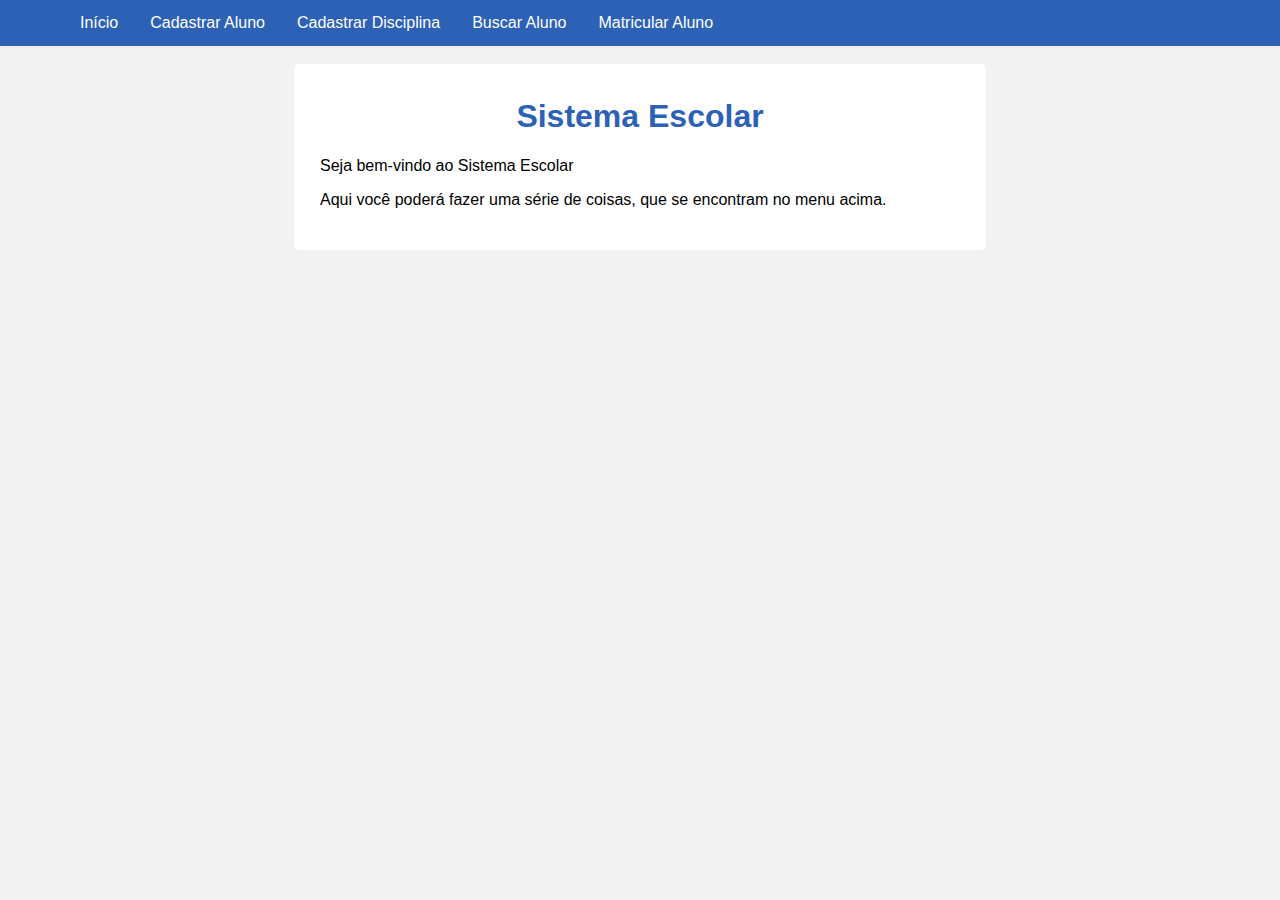
<file: 1bi/trabalho2/index.html>
<!DOCTYPE html>
<html>
<head>
	<link rel="stylesheet" type="text/css" href="style.css">
	<title>Sistema Escolar</title>
</head>
<body>
	<ul>
		<li><a class="active" href="index.html">In&iacute;cio</a></li>
		<li><a class="active" href="cadastro_aluno.html">Cadastrar Aluno</a></li>
		<li><a href="cadastro_disciplina.html">Cadastrar Disciplina</a></li>
		<li><a href="consulta_aluno.html">Buscar Aluno</a></li>
		<li><a href="matricula.php">Matricular Aluno</a></li>
	</ul>
	<br>
	<div class='center_align medium_div justify'>
		<h1 class='big_title'>Sistema Escolar</h1>
		<p>Seja bem-vindo ao Sistema Escolar</p>
		<p>Aqui voc&ecirc; poder&aacute; fazer uma s&eacute;rie de coisas, que se encontram no menu acima.</p>
	</div>

</body>
</html>
</file>
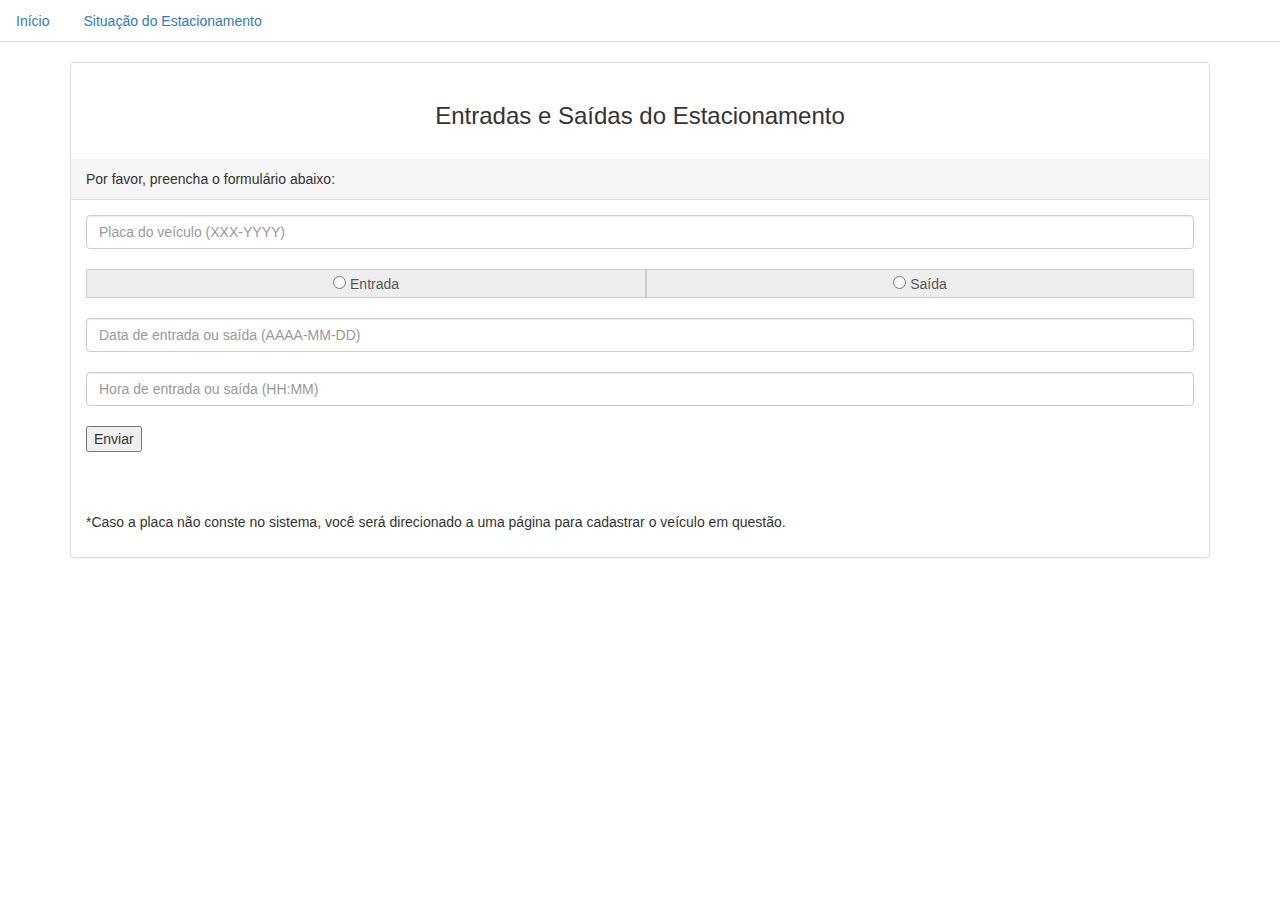
<file: 1bi/trabalho3/index.html>
<!DOCTYPE html>
<html>
<head>
	<link rel="stylesheet" type="text/css" href="css/style.css">
	<link rel="stylesheet" href="css/bootstrap/css/bootstrap.min.css"/>
	<script type="text/javascript" src="js/script.js"></script>
	<meta charset="utf-8">	
	<title>Gerenciador de Estacionamentos</title>


</head>
<body>
	<ul class="nav nav-tabs">
		<li><a role="presentation" class="active" href="index.html">Início</a></li>
		<li><a role="presentation" href="vagas.php">Situação do Estacionamento</a></li>
	</ul>
	<br>
	<div class="container">
        <div class="row">
        	<div class="col-md-12"> 
        		<div class="panel panel-default">
        		<br>
    				<h3 class='text-center'>Entradas e Saídas do Estacionamento</h3>
    				<br>
	        		<div class="panel-heading">
						Por favor, preencha o formulário abaixo:
					</div>
					<div class="panel-body ">
						<form method="post" action="salva.php" onsubmit="return testa()">
							<input type="text" class="form-control" name="placa" id="placa" required onkeyup="validaPlaca('placa')" placeholder="Placa do veículo (XXX-YYYY)"><br>
							<span class="input-group-addon">
								<input type="radio" name="registro" value="entrada"> Entrada
							</span> 
							<span class="input-group-addon">
								<input type="radio" name="registro" value="saida"> Saída 
							</span> <br>
							<input type="text" class="form-control" name="data" id="data" required onkeyup="validaData('data')" placeholder="Data de entrada ou saída (AAAA-MM-DD)"><br>
							<input type="text" class="form-control" name="hora" id="hora" required onkeyup="validaHora('hora')" placeholder="Hora de entrada ou saída (HH:MM)"><br>
							<input type='submit' value='Enviar'>
							<br>
							<br>
							<div id="mensagem" class='alert alert-danger' role='alert' style="display:none;">Todos os campos devem ser válidos para que o formulário possa ser submetido.</div>
							<br>
							<br>
							<p>*Caso a placa não conste no sistema, você será direcionado a uma página para cadastrar o veículo em questão.</p>
						</form>
					</div>
				</div>
		
			</div>
		</div>
	</div>

</body>
</html>
</file>
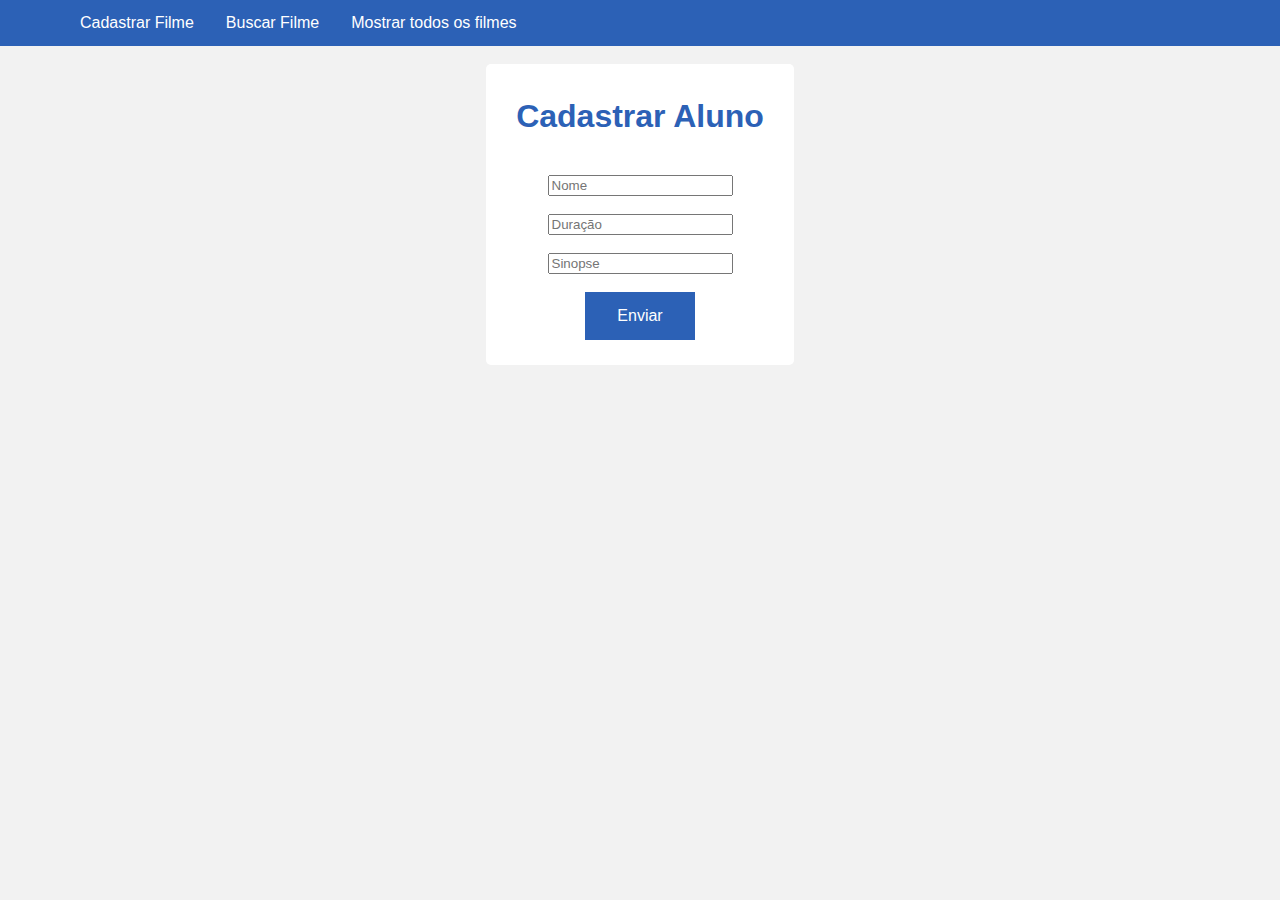
<file: 1bi/última aula/filmes/index.html>
<!DOCTYPE html>
<html>
<head>
	<meta charset="utf-8">
	<link rel="stylesheet" type="text/css" href="style.css">
	<title>Filmes</title>
</head>
<body>
	<ul>
		<li><a class="active" href="index.html">Cadastrar Filme</a></li>
		<li><a href="buscar.html">Buscar Filme</a></li>
		<li><a href="mostra_todos.php">Mostrar todos os filmes</a></li>
	</ul>
	<br>
	<div class='center_align micro_div center'>
	<h1 class='big_title'>Cadastrar Aluno</h1>
		<br>
		<form method="post" action="salva_cadastro.php">
			
			<input type="text" name="nome" placeholder="Nome"><br><br>
			
			<input type="number" name="duracao" placeholder="Dura&ccedil;&atilde;o"><br><br>
			
			<input type="text" name="sinopse" placeholder="Sinopse"><br><br>
			
			<input type='submit' value='Enviar'>
		</form>
	</div>
	
</body>
</html>
</file>
<file: 1bi/trabalho2/style.css>
body {
	background-color: #f2f2f2;
	margin: 0px;
	padding: 0px;
	font-family: helvetica;

}
ul {
	font-size: 16px;
    list-style-type: none;
    margin: 0;
    padding-left: 5%;
    overflow: hidden;
    background-color: #2c61b6;
}

li {
    float: left;
}

li a {
    display: block;
    color: white;
    text-align: center;
    padding: 14px 16px;
    text-decoration: none;
}

li a:hover {
    background-color: #6a90c9;
}

.center_align {
    
    margin: 0 auto;    
    background-color: white;
    border-radius: 5px;
    padding: 1% 2% 2% 2%;
}

.justify {
    text-align: justify;
}

.center {
    text-align: center;
}

.big_div {
    width: 70%;
}

.medium_div {
    width: 50%;
}

.small_div {
    width: 30%;
}

.micro_div {
    width: 20%;
}

.big_title {
    color: #2c61b6;
    text-align: center;
}

.error {
    background-color: #f2dede;
    padding: 2% 2% 2% 2%;
    color: #a94442;
    border-radius: 2px;

}

.success {
    background-color: #dff0d8;
    padding: 2% 2% 2% 2%;
    color: #3c763d;
    border-radius: 2px;

}

input[type="submit"] {
    background-color: #2c61b6;
    border: none;
    color: white;
    padding: 15px 32px;
    text-align: center;
    text-decoration: none;
    display: inline-block;
    font-size: 16px;
}

a {
    background-color: #2c61b6;
    border: none;
    color: white;
    padding: 15px 32px;
    text-align: center;
    text-decoration: none;
    display: inline-block;
    font-size: 16px;
}
</file>
<file: 1bi/trabalho3/css/style.css>
#yey {
	background-color: violet;
}

.wow {
	background-color: white;
}

.center {
	text-align: center !important;
	background-color: red;
}

img {
    max-width: 100%;
    max-height: 100%;
}
</file>
<file: 1bi/última aula/filmes/style.css>
body {
	background-color: #f2f2f2;
	margin: 0px;
	padding: 0px;
	font-family: helvetica;

}
ul {
	font-size: 16px;
    list-style-type: none;
    margin: 0;
    padding-left: 5%;
    overflow: hidden;
    background-color: #2c61b6;
}

li {
    float: left;
}

li a {
    display: block;
    color: white;
    text-align: center;
    padding: 14px 16px;
    text-decoration: none;
}

li a:hover {
    background-color: #6a90c9;
}

.center_align {
    
    margin: 0 auto;    
    background-color: white;
    border-radius: 5px;
    padding: 1% 2% 2% 2%;
}

.justify {
    text-align: justify;
}

.center {
    text-align: center;
}

.big_div {
    width: 70%;
}

.medium_div {
    width: 50%;
}

.small_div {
    width: 30%;
}

.micro_div {
    width: 20%;
}

.big_title {
    color: #2c61b6;
    text-align: center;
    size: 20px;
}

.error {
    background-color: #f2dede;
    padding: 2% 2% 2% 2%;
    color: #a94442;
    border-radius: 2px;

}

.success {
    background-color: #dff0d8;
    padding: 2% 2% 2% 2%;
    color: #3c763d;
    border-radius: 2px;

}

input[type="submit"] {
    background-color: #2c61b6;
    border: none;
    color: white;
    padding: 15px 32px;
    text-align: center;
    text-decoration: none;
    display: inline-block;
    font-size: 16px;
}

a {
    background-color: #2c61b6;
    border: none;
    color: white;
    padding: 15px 32px;
    text-align: center;
    text-decoration: none;
    display: inline-block;
    font-size: 16px;
}
</file>
